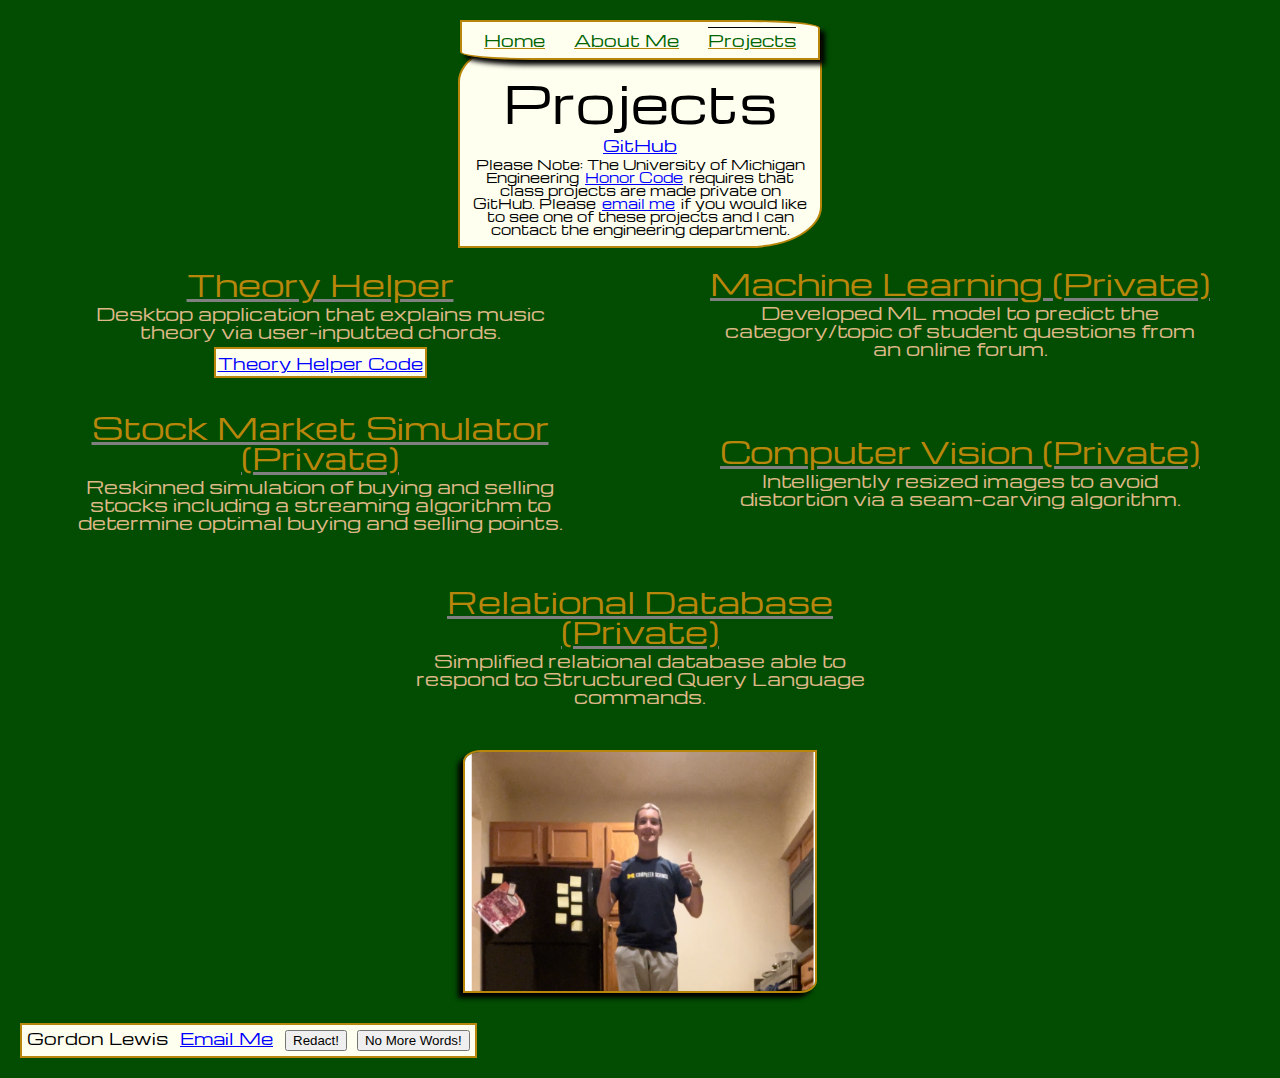
<file: Projects.html>
<!DOCTYPE html>
<html lang="en">
<head>
    <meta charset="UTF-8">
    <meta http-equiv="X-UA-Compatible" content="IE=edge">
    <meta name="viewport" content="width=device-width, initial-scale=1.0">
    <link rel="apple-touch-icon" sizes="180x180" href="favicon/apple-touch-icon.png">
    <link rel="icon" type="image/png" sizes="32x32" href="favicon/favicon-32x32.png">
    <link rel="icon" type="image/png" sizes="16x16" href="favicon/favicon-16x16.png">
    <link href="https://fonts.googleapis.com/css2?family=Flow+Circular&display=swap" rel="stylesheet">
    <link href="https://fonts.googleapis.com/css2?family=Redacted+Script&display=swap" rel="stylesheet">
    <link href="https://fonts.googleapis.com/css2?family=Michroma&display=swap" rel="stylesheet">
    <link rel="stylesheet" href="css/html5reset.css">
    <link rel="stylesheet" href="css/style.css">
    <script>
        let blurbShown = false; //makes it so blurb is only shown once -- reduces redundancy
        function checkBlurb() {
            if (window.innerWidth < 768 && !blurbShown) {
                blurbShown = true;

                alert("Please Note: The University of Michigan Engineering Honor Code requires that class projects are made private on GitHub. Please email me at gordonrl@umich.edu if you would like to see one of these projects and I can contact the engineering department.");
            }
        }

        function checkPriv() {
            if (window.innerWidth >= 768) {
            let projNames = document.querySelector(".projectsList").getElementsByClassName("proj");
                for (i = 1; i < projNames.length; i++) {
                projNames[i].innerHTML += " (Private)";
                }
            }
        }
    </script>
    <title>Projects</title>
</head>
<body id="projects" onload="checkPriv()">
    <a class="skip" tabindex="0" href="#projectsMain">Skip to Main Content</a>

    <header>
        <button class="accordion">Projects</button>
        <nav>
            <ul>
                <li><a href="./index.html" tabindex="0">Home</a></li>
                <li><a href="./aboutMe.html" tabindex="0">About Me</a></li>
                <li class="currPage"><a href="./Projects.html" tabindex="0">Projects</a></li>
            </ul>
        </nav>
    </header>

    <main id="projectsMain">
        <div class="projHeader">
            <h1>Projects</h1>
            <a href="https://github.com/gordonrl" target="_blank" onclick="checkBlurb()">GitHub</a>
            <p class="gitBlurb">Please Note: The University of Michigan Engineering <a href="https://ecas.engin.umich.edu/wp-content/uploads/sites/19/2019/03/Honor-Code-Pamphlet-2018.pdf" target="_blank">Honor Code</a> requires that class projects are made private on GitHub. Please <a href=mailto:gordonrl@umich.edu>email me</a> if you would like to see one of these projects and I can contact the engineering department. </p>
        </div>
        
        <div class="projectsList">
            <div class="item1">
                <h2 class="proj">Theory Helper</h2>
                <p>Desktop application that explains music theory via user-inputted chords.</p>
                <a href="https://github.com/gordonrl/theory-helper" target="_blank">Theory Helper Code</a>
            </div>

            <div class="item2">
                <h2 class="proj">Machine Learning</h2>
                <p>Developed ML model to predict the category/topic of student questions from an online forum.</p>
            </div>

            <div class="item3">
                <h2 class="proj">Stock Market Simulator</h2>
                <p> Reskinned simulation of buying and selling stocks including a streaming algorithm to determine optimal buying and selling points.</p>
            </div>

            <div class="item4">
               <h2 class="proj">Computer Vision</h2>
               <p>Intelligently resized images to avoid distortion via a seam-carving algorithm.</p>
            </div>

            <div class="item5">
                <h2 class="proj">Relational Database</h2>
                <p>Simplified relational database able to respond to Structured Query Language commands.</p>
            </div>
        </div>

        <div class="eecs"><img src="images/declared.png" alt="Boy giving a thumbs up wearing shirt that says M Computer Science" tabindex="0"></div>

    </main> 

    <footer class="contact">
        <p>Gordon Lewis<a href=mailto:gordonrl@umich.edu>Email Me</a><button type="button" class="redact">Redact!</button><button type="button" class="unRedact">Unredact!</button><button type="button" class="flow">No More Words!</button><button type="button" class="unFlow">Words!</button></p>
    </footer>

    <script src="js/script.js"></script>
</body>
</html>
</file>
<file: css/style.css>
body {
    background-color: #024d02;
    font-family: 'Michroma', 'Courier New', Courier, monospace;
}

.redact, .unRedact, .flow, .unFlow {
    font-family: Arial, Helvetica, sans-serif;
    display: none;
}

.flow, .unFlow {
    margin-left: 10px;
}

footer {
    display: inline-block;
    margin: 20px;
}

footer p {
    border: 2px solid #b8860b;
    padding: 5px;
    background-color: #fffff0;
}

a {
    margin: 10px;
    text-decoration: underline;
    color: #0000ff;
    padding: 2px;
}

a:focus, button:focus {
    border: 1px dotted #ff0000;
}

img:focus {
    border: 10px solid #ff00ff;
}

li {
    display: inline;
}

.homeBio {
    text-align: center;
    background-color: #fffff0;
    padding-bottom: 20px;
    border-top-left-radius: 20%;
    border-bottom-right-radius: 20%;
    border: 2px solid #b8860b;
}

h1 {
    font-size: 50px;
    text-align: center;
    margin: 10px;
    margin-top: 30px;
}

.homeBio li {
    display: inline;
    padding-left: 10px;
    margin-bottom: 20px;
}

.honor {
    font-size: 13px;
    padding: 10px;
}

#homeMain {
    display: grid;
    grid-template-columns: 1fr;
    justify-items: center;
    row-gap: 20px;
}

/* make images right size */
img {
    object-fit: cover;
    max-width: 350px;
    max-height: 250px;
    border: 2px solid #b8860b;
    border-top-left-radius: 5%;
    border-bottom-right-radius: 5%;
    margin-bottom: 0px;
    box-shadow: -5px 5px 5px;
}

h2 {
    font-size: 30px;
}

.projHeader, .projectsList div, .projectsList p {
    text-align: center;
    max-width: 500px;
    margin: auto;
    justify-content: center;
    padding: 5px;
}

article {
    text-align: center;
}

.musicPics {
    display: flex;
    flex-direction: column;
    align-items: center;
}

.climbPics {
    display: flex;
    flex-direction: column;
    align-items: center;
}

.photoPics {
    display: flex;
    flex-direction: column;
    align-items: center;
}

article p, .projectsList p {
    margin-bottom: 10px;
    color: burlywood
}

article h2, .projectsList h2 {
    color: #b8860b;
    text-decoration: underline #808080;
}

.item1 a {
    background-color: ivory;
    border: 2px solid #b8860b;
}

.projHeader a, .aboutIntro a {
    margin: auto;
}

.aboutHead, .projHeader  {
    background-color: #fffff0;
    border-top-left-radius: 20%;
    border-bottom-right-radius: 20%;
    border: 2px solid #b8860b;
    margin-right: 10px;
    margin-left: 10px;
}

.projHeader {
    margin: auto;
    align-content: center;
}

.projHeader p {
    font-size: 13px;
}

.projectsList h2 {
    font-size: 20px;
}

.skip {
    position: fixed;
    top: -40px;
    background-color: #ffffff;
    border-top-left-radius: 8%;
    border-bottom-right-radius: 8%;
}

.skip a {
    color: #0000ff;
}

.skip:focus {
    top: 20px;
}

header {
    text-align: center;
}

.accordion {
    cursor: pointer;
    margin: 10px auto 5px auto;
    width: auto;
    background-color: #fffff0
}

.accordion:after {
    content: '\02795';
    font-size: 13px;
    color: #fffff0;
}
  
.active:after {
    content: "\2796";
}

.currPage {
    display: none;
}

nav {
    position: relative;
    text-align: center;
    top: 5px;
    margin-bottom: 20px;
    display: none;
}

nav li {
    display: inline;
    margin-top: 10px;
    margin: auto;
    text-align: center;
}

nav li a {
    color: #ffffff;
    text-decoration: underline #b8860b;
}

.gitBlurb {
    display: none;
}

.aboutIntro {
    padding: 10px;
}

.aboutIntro p {
    color: #000000;
}

.pilch2 {
    display: none;
}

.projHeader {
    max-width: 350px;
}

.projectsList {
    display: flex;
    flex-wrap: wrap;
}

.eecs {
    display: none;
}

.redactify {
    font-family: 'Redacted Script', cursive;
}

.flowify {
    font-family: 'Flow Circular', cursive;
}

@media screen and (min-width: 768px) {
    .projectsList {
        flex-direction: row;
    }

    .accordion {
        display: none;
    }
    .currPage {
        display: inline;
        text-decoration: overline;
    }

    nav {
        position: relative;
        text-align: center;
        top: 20px;
        display: inline;
    }

    nav ul {
        background-color: #fffff0;
        display: inline-block;
        text-align: center;
        padding: 10px;
        border: 2px solid  #b8860b;
        border-top-right-radius: 20%;
        border-bottom-left-radius: 20%;
        box-shadow: 5px 5px 5px;
    }

    nav li a {
        color: #006400;
        text-decoration: underline #b8860b;
    }

    #homeMain {
        grid-template-columns: 1fr 1fr 1fr;
        justify-content: center;
    }

    .homeBio {
        grid-column: 1 / span 3;
    }

    #homeMain img {
        max-width: 85%;
        max-height: 85%;
    }

    article p {
        font-size: larger;
    }

    .aboutSections {
        display: grid;
        grid-template-columns: 1fr 1fr;
        padding: 25px 50px;
    }

    .photos {
        grid-column: 1 / -1;
    }

    .climbPics img {
        flex-basis: 200px;
        width: 170px;
        height: 250px;;
    }

    .musicPics img {
        flex-basis: 200px;
    }

    .musicPics, .climbPics, .photoPics {
        flex-direction: row;
        justify-content: center;
        flex-wrap: wrap;
    }

    .photos {
        padding-top: 50px;
    }

    .gitBlurb {
        display: block;
        margin: 5px;
    }

    .projHeader {
        width: 500px;
    }

    .projectsList div {
        text-align: center;
        padding: 20px;
    }

    .projectsList h2 {
        font-size: 30px;
    }

    .projectsList p {
        font-size: large;
    }

    .redact, .flow {
        display: inline;
    }

    .skip:focus {
        top: 150px;
    }
}

@media screen and (min-width: 1200px) {
    /* For Projects page add screenshots of sample output */
    #homeMain {
        grid-template-columns: repeat(4, 1fr);
        align-items: center;
    }

    .carpPic {
        grid-area: 1 / 1 / span 1 / span 1;
    }

    .homeBio {
        grid-area: 1 / 2 / span 1 / span 2;
    }

    .leadPic {
        grid-area: 2 / 3 / span 1 / span 2;
    }

    .pantryPic, .guitarPic, .sibsPic {
        grid-column: span 2;
    }
    
    .pilch2 {
        display: inherit;
    }
    
    .skip:focus {
        top: 60px;
        left: 300px;
    }

    .aboutSections {
        grid-template-columns: repeat(3, 1fr);
    }

    .photos {
        grid-area: 1 / 2 / span 1 / span 1;
        grid-column: 2 / span 1;
        padding-top: 0px;
    }
    
    .eecs {
        display: flex;
        justify-content: center;
        width: 100%;
        height: 100%;
    }

    .eecs img {
        margin: 10px;
        width: max-content;
        height: max-content;
        overflow: scroll;
    }
}
</file>
